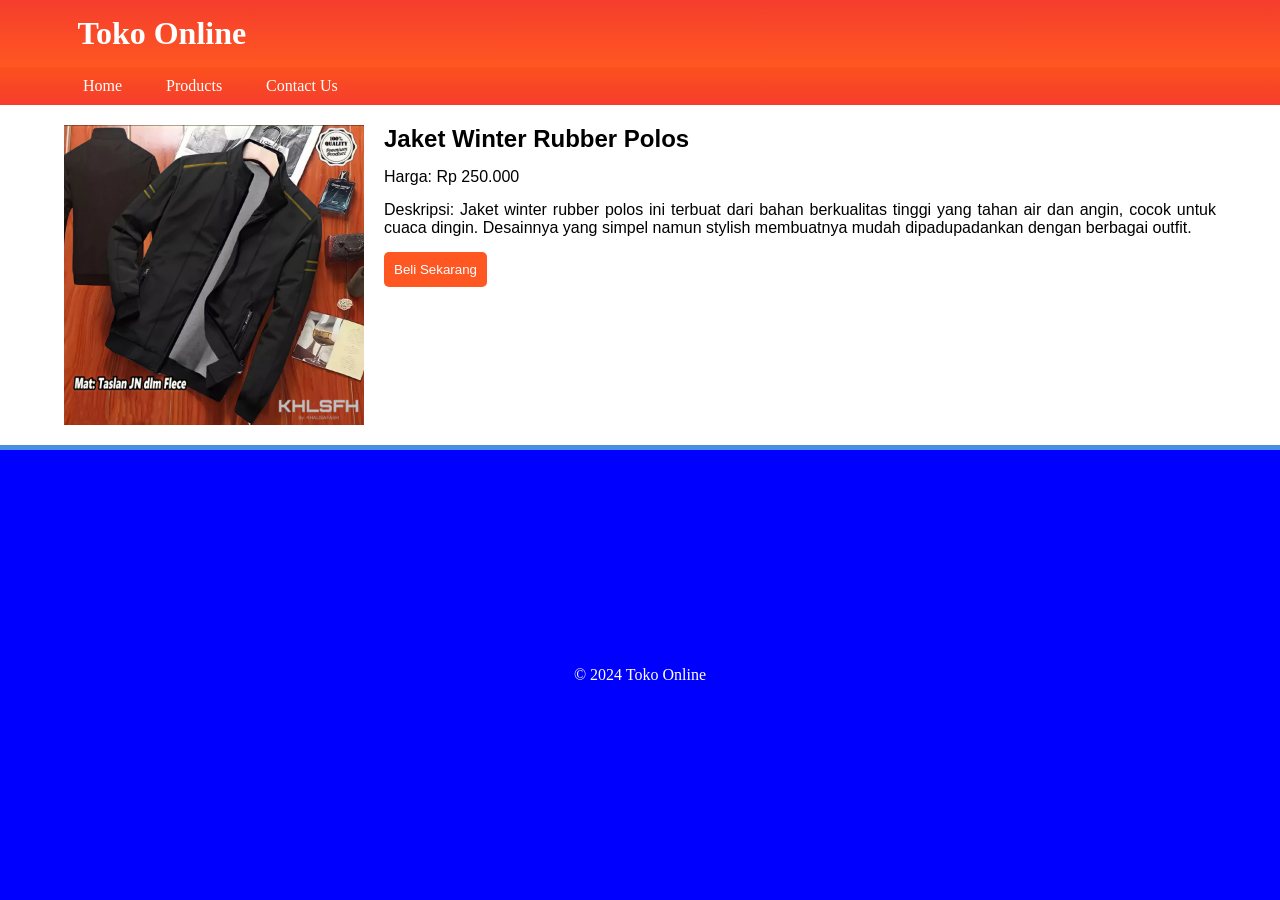
<file: Belajar HTML/pages/detail_product.html>
<!DOCTYPE html>
<html lang="en">
<head>
    <meta charset="UTF-8">
    <meta name="viewport" content="width=device-width, initial-scale=1.0">
    <title>Document</title>
    <link rel="stylesheet" href="../css/style.css">
</head>
<body>
    <div class="header">
        <div class="container">
            <h1>Toko Online</h1>
        </div>
    </div>
    <div class="menu">
        <div class="container">
            <ul>
                <li><a href="#">Home</a></li>
                <li><a href="#">Products</a></li>
                <li><a href="#">Contact Us</a></li>
            </ul>
        </div>
    </div>
    <div class="detail-product">
        <div class="container">
            <img class="img-product" src="../images/gambar_produk1.jpg" alt="">
            <div class="deskripsi">
                <h2 class="name-product">Jaket Winter Rubber Polos</h2>
                <p class="Harga">Harga: Rp 250.000</p>
                <p class="deskripsi-text">Deskripsi: Jaket winter rubber polos ini terbuat dari bahan berkualitas tinggi yang tahan air dan angin, cocok untuk cuaca dingin. Desainnya yang simpel namun stylish membuatnya mudah dipadupadankan dengan berbagai outfit.</p>
                <button class="deskripsi-button">Beli Sekarang</button>
            </div>
        </div>
    </div>
    <div class="footer">
        <div class="container">
            <p>&copy; 2024 Toko Online</p>
        </div>
    </div>
</body>
</html>
</file>
<file: Belajar HTML/css/style.css>
* {
            margin: 0;
        }
        .container{
            width: 90%;
            margin:auto;
        }
        html, body {
            height: 100%;
        }
        body {
            display: flex;
            flex-direction: column;
        }
        .header {
            background-image: linear-gradient(to bottom, #f53d2d, #ff5722 );
            padding: 15px;
            color: white;
            /* position: fixed;
            top: 0px;
            left: 0px;
            width: 100%;
            z-index: 1000; */
        }
        /* .header .container{
            display: flex;
            justify-content: space-between;
        } */
        /* .cari {
            margin: 12px;
        }
        .cari input {
            width: 300px;
            height: 25px;
        } */
        .menu {
            background-image: linear-gradient(to top, #f53d2d, #fc511d);
            padding: 10px;
            /* position: fixed;
            top: 60px;
            left: 0px;
            width: 100%;
            z-index: 1000; */
        }   

        .menu ul {
            list-style: none;
            margin-left: -40px;
        }
        
        .menu ul li {
            display: inline;
            margin-right: 20px;
            padding : 10px;

        }
        
        .menu ul li a {
            color: white;
            text-decoration: none;
        }

        .menu ul li :hover {
            background-color: #f53d2d;
        }
        .row{
            width: 100%;
            padding-left: 10px;
        }
        /* .content{
            padding: 100px;
        } */
        .banner{
            margin-top: 10px;
            display: flex;
            align-items: stretch;
            gap: 10px;

        }
        .bannerkiri{
            /* flex: 65%; */
            width: 65%;
        }
        .img-bannerkiri {
            width: 100%;
            height: 100%;
        }
        .bannerkanan{
            width: 35%;
            height: 100%;
            /* flex: 35%; */
            display: flex;
            flex-direction: column;
            gap: 10px;
        }
        .img-bannerkanan {
            width: 100%;
            height: 100%;
            /* flex: 1; */
        }
        .produk-terlaris {
            margin-top: 20px;
        }
        .products {
            margin-top: 10px;
            display: grid;
            /* grid-template-columns: auto auto auto auto auto; */
            grid-template-columns: repeat(5, 1fr);
            gap: 35px;
            /* display: flex;
            justify-content: space-between;
            flex-wrap: wrap; */
        }
        .product-item {
            width: 100%;
            height: 250px;
            border: solid 1px black;
            border-radius: 5px;
            box-shadow: 0px 0px 5px 0px;
        }
        .product-item .img-product {
            width: 100%;
            height: 75%;
            border-radius: 5px 5px 0px 0px;
        }
        .product-item .name-product{
            /* text-decoration: none; */
            background-color: white;
            width: 100%;
            height: 25%;
            text-align: center;
            margin-top: -5px;
            color: black;
            display: flex;
            justify-content: center;
            align-items: center;
            border-radius: 0px 0px 5px 5px;
        }
        .products a{
            text-decoration: none;
        }
        .product-item:hover {
            transform: scale(1.1);
            transition: 0.3s;
        }
        .footer {
            background-color: blue;
            color: white;
            text-align: center;
            padding: 100px;
            margin-top: 20px;
            height: 100%;
            display: flex;
            align-items: center;
            border-top: solid 5px #4a90e2;
        }
        .detail-product .container{
            margin-top: 20px;
            display: flex;
            gap: 20px;
            justify-content: center;
            /* align-items: flex-start; */
            flex-wrap: nowrap;
            font-family: Verdana, Geneva, Tahoma, sans-serif;
        }
        .detail-product .img-product{
            width: 300px;
            height: 300px;
        }
        .detail-product .name-product{
            font-family: Arial, Helvetica, sans-serif;
            margin-bottom: 15px;
        }
        .detail-product .Harga{
            margin-bottom: 15px;
        }
        .detail-product .deskripsi-text{
            margin-bottom: 15px;
        }  
        .detail-product .deskripsi{
            text-align: justify;
        }
        .detail-product .deskripsi-button{
            padding: 10px;
            background-color: #ff5722;
            color: white;
            border: none;
            border-radius: 5px;
            cursor: pointer;
        }
        .hamburger{
            display: none;
            flex-direction: column;
            margin-left: 20px;
        }
        .hamburger .line{
            width: 25px;
            height: 3px;
            background-color: white;
            margin: 4px 0;
        }
        #menu-toggle {
            display: none;
        }
        @media screen and (max-width: 430px) {
            .hamburger{
                display: flex;
            }
            .menu ul{
                display: none;
            }
            .products{
                grid-template-columns: auto auto;
            }
            .detail-product{
                flex-direction: column;
                align-items: center;
            }
            #menu-toggle:checked + .hamburger + ul {
                display: flex;
            }
        }
</file>
